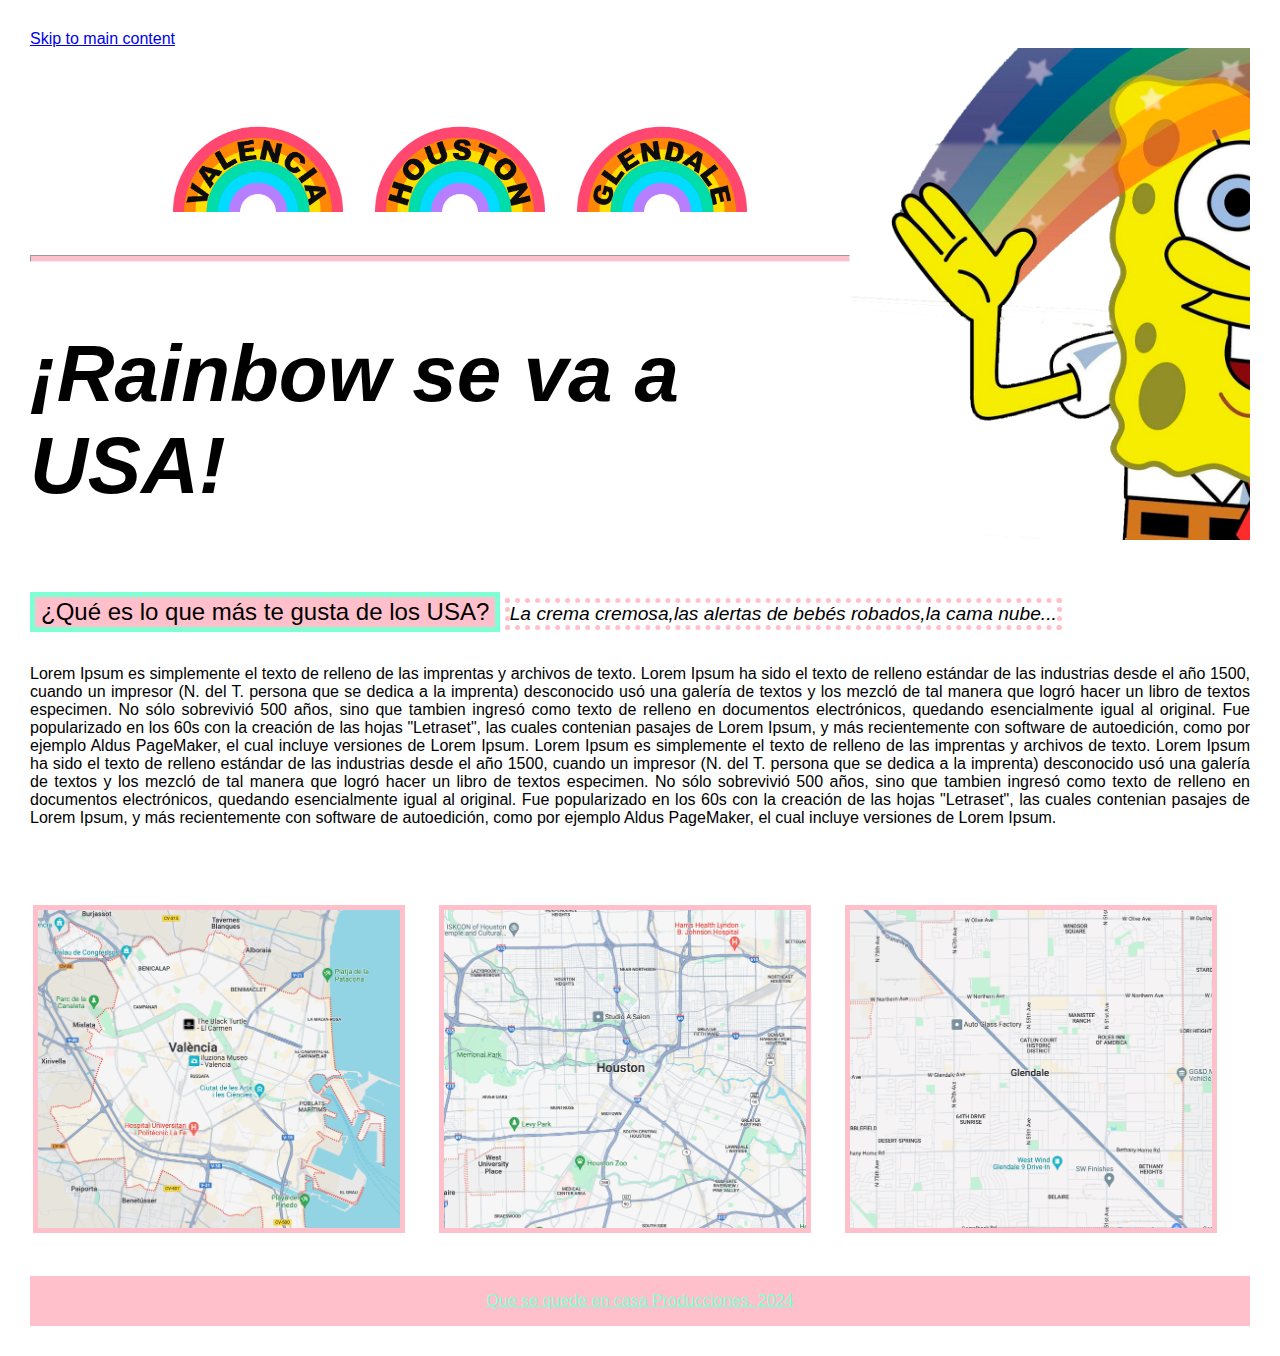
<file: index.html>
<!DOCTYPE html>
<html lang="es">

<head>
  <meta charset="utf-8">
  <meta name="viewport" content="width=device-width">
  <title>Rainbow en los USA</title>
<link rel="stylesheet" href="css/style-rainbowusa.css">
</head>

<body onload="favoritos()">
  <a href="#maincontent">Skip to main content</a>
  <header>
    <div id="top">
    <h1><p></p></h1>
    </header>
    </div>
    <nav>
      <ul>
        <li><a href="rainbow-en-los-usa.html"><img src="images/boton-valencia-2.png" width="170" class="valencia"></a></td>
        <li><a href="houston.html"><img src="images/boton-houston-2.png" width="170" class="houston"></a></td>
        <li><a href="glendale.html"><img src="images/boton-glendale-2.png" width="170" class="glendale"></a></td>
      </ul>
    </nav>
  <hr id="separador">
  <main id="maincontent">
    <h2 id="prueba">¡Rainbow se va a USA!</h2>
    <button onclick="mascosas()">¿Qué es lo que más te gusta de los USA?</button>
    <p id="laLista"></p>
    <p>Lorem Ipsum es simplemente el texto de relleno de las imprentas y archivos de texto. Lorem Ipsum ha sido el texto de relleno estándar de las industrias desde el año 1500, cuando un impresor (N. del T. persona que se dedica a la imprenta) desconocido usó una galería de textos y los mezcló de tal manera que logró hacer un libro de textos especimen. No sólo sobrevivió 500 años, sino que tambien ingresó como texto de relleno en documentos electrónicos, quedando esencialmente igual al original. Fue popularizado en los 60s con la creación de las hojas "Letraset", las cuales contenian pasajes de Lorem Ipsum, y más recientemente con software de autoedición, como por ejemplo Aldus PageMaker, el cual incluye versiones de Lorem Ipsum. Lorem Ipsum es simplemente el texto de relleno de las imprentas y archivos de texto. Lorem Ipsum ha sido el texto de relleno estándar de las industrias desde el año 1500, cuando un impresor (N. del T. persona que se dedica a la imprenta) desconocido usó una galería de textos y los mezcló de tal manera que logró hacer un libro de textos especimen. No sólo sobrevivió 500 años, sino que tambien ingresó como texto de relleno en documentos electrónicos, quedando esencialmente igual al original. Fue popularizado en los 60s con la creación de las hojas "Letraset", las cuales contenian pasajes de Lorem Ipsum, y más recientemente con software de autoedición, como por ejemplo Aldus PageMaker, el cual incluye versiones de Lorem Ipsum.</p>
  </p>
    <br>

    <table class="grid-container">
      <tr>
      <td><a href="rainbow-en-los-usa.html"><img src="images/valencia.png" alt="València" class="grid-item" id="mapav"></a></td>
      <td><a href="houston.html"><img src="images/houston.png" alt="Houston" class="grid-item" id="mapah"></a></td>
      <td><a href="glendale.html"><img src="images/glendale.png" alt="Glendale" class="grid-item" id="mapag"></a></td>
     </tr>
    </table>
  </main>
  <br>
  <br>
  <footer>
    <p><a
        href=""> Que se quede en casa Producciones. 2024</a></p>
  </footer>
</body>
<script src="js/rainbow.js"></script>
</html>
</file>
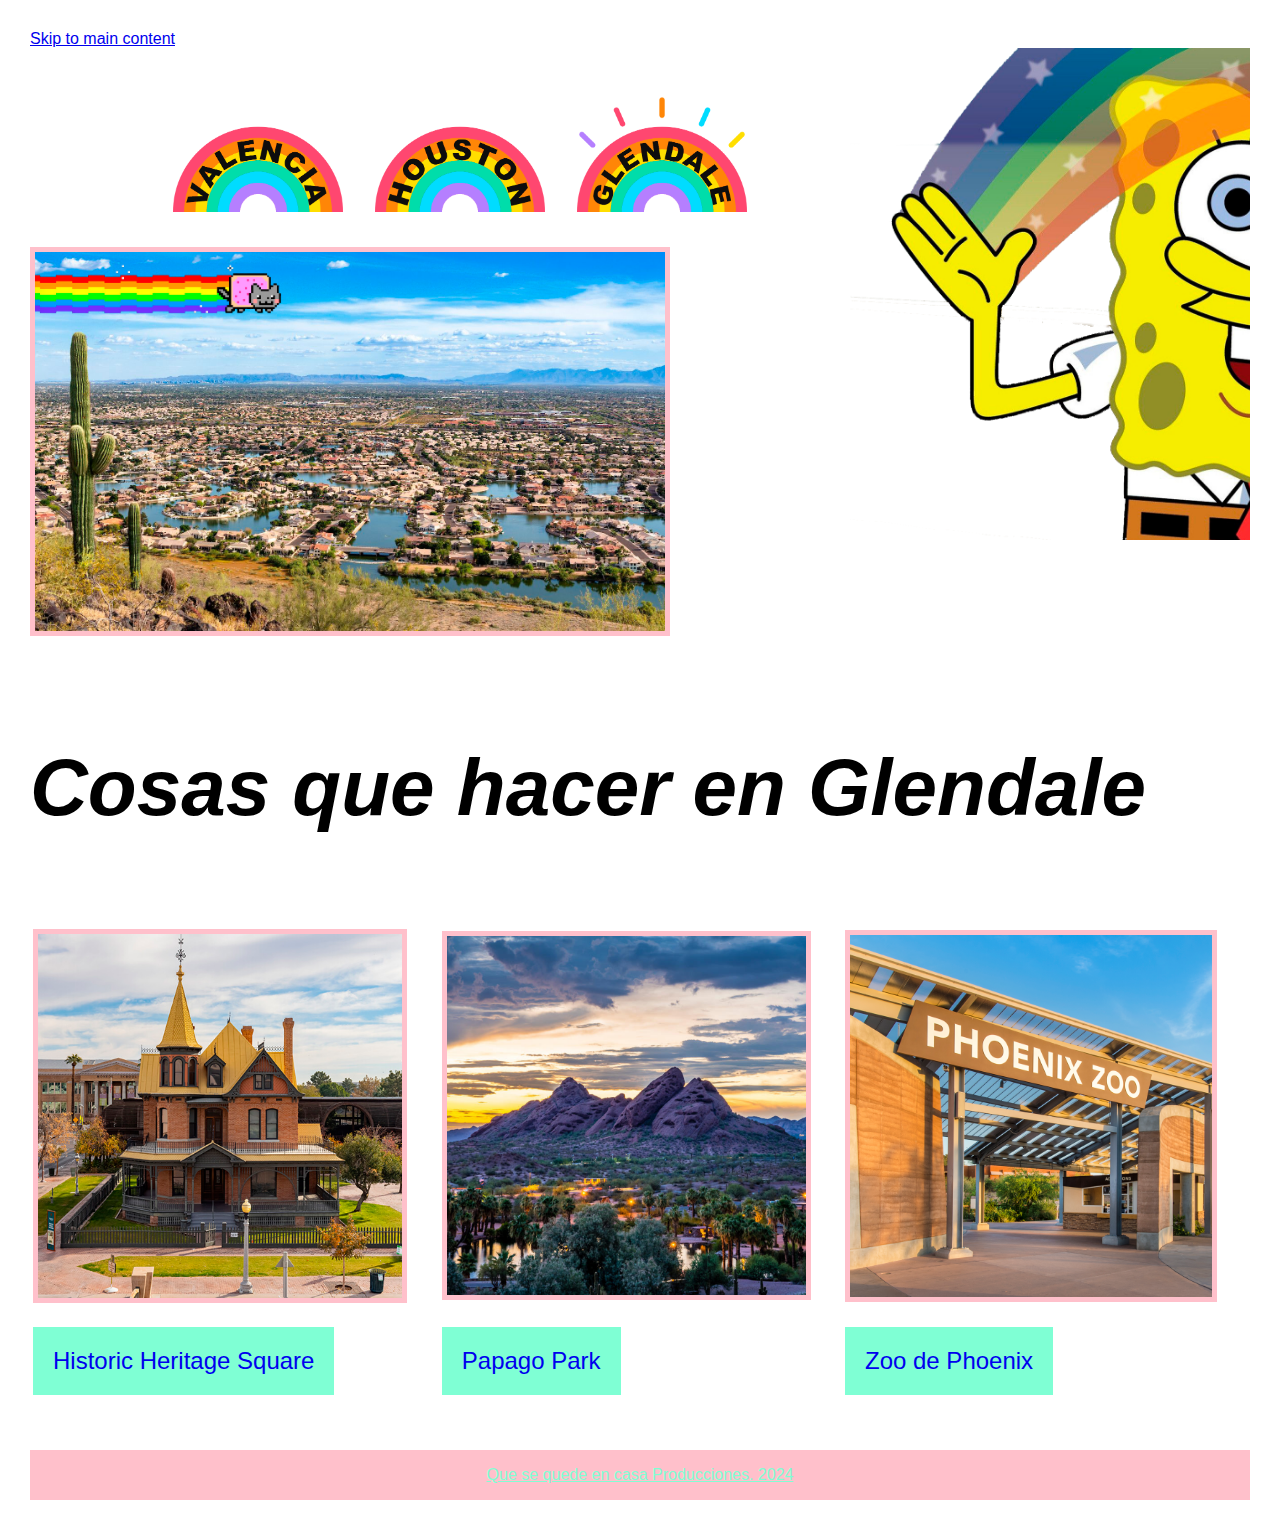
<file: glendale.html>
<!DOCTYPE html>
<html lang="es">

<head>
  <meta charset="utf-8">
  <meta name="viewport" content="width=device-width">
  <title>Rainbow en los USA</title>
<link rel="stylesheet" href="css/style-rainbowusa.css">
</head>

<body>
  <a href="#maincontent">Skip to main content</a>
  <header>
    <div id="top">
    <h1><p></p></h1>
    </header>
    </div>
    <nav>
      <ul>
        <li><a href="index.html"><img src="images/boton-valencia-2.png" width="170" class="valencia"></a></td>
        <li><a href="houston.html"><img src="images/boton-houston-2.png" width="170" class="houston"></a></td>
        <li><a href="glendale.html"><img src="images/boton-glendale-1.png" width="170" class="glendale"></a></td>
      </ul>
    </nav>
  <main id="maincontent">
    <div>
        <img src="images/glendale-rainbow.png" alt="glendale" width="630" id="glendale-rainbow">
    </div>
    <br>
    <br>
    <div>
        <h2>Cosas que hacer en Glendale</h2>
    </div>

    <table class="grid-container">
      <tr>
        <td><img src="images/heritage.png" alt="museo" class="grid-item" id="heritage"></td>
        <td><img src="images/papago.png" alt="nasa" class="grid-item" id="papago"></td>
        <td><img src="images/zoo.png" alt="sunnyside" class="grid-item" id="zoo"></td>
      </tr>
      <tr>
        <td><p><a href="https://heritagesquarephx.org" target="_blank"</a>Historic Heritage Square</p></td>
        <td><p><a href="https://www.visitphoenix.com/sonoran-desert/parks/papago-park/" target="_blank"</a>Papago Park</p></td>
        <td><p><a href="https://www.phoenixzoo.org" target="_blank"</a>Zoo de Phoenix</p></td>
      </tr>
    </table>
  </main>
  <br>
  <br>
  <footer>
    <p><a
        href=""> Que se quede en casa Producciones. 2024</a></p>
  </footer>

</body>

</html>
</file>
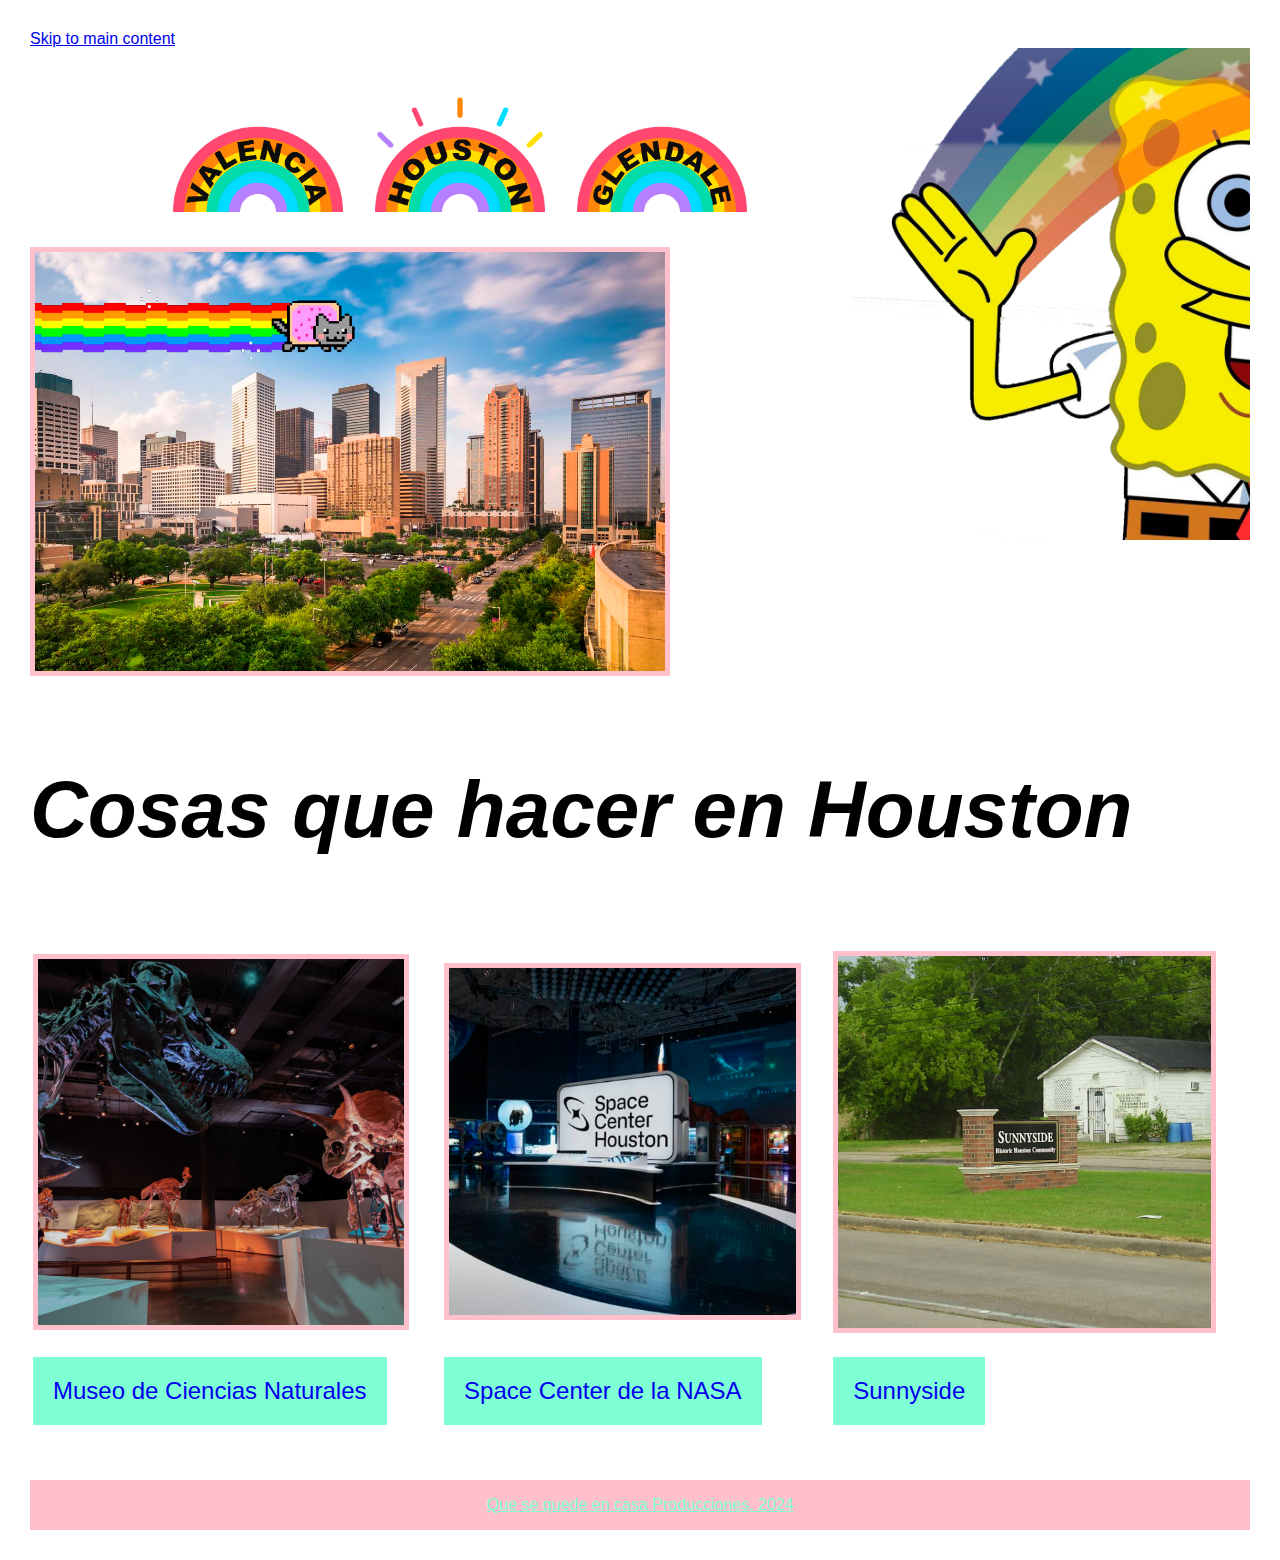
<file: houston.html>
<!DOCTYPE html>
<html lang="es">

<head>
  <meta charset="utf-8">
  <meta name="viewport" content="width=device-width">
  <title>Rainbow en los USA</title>
<link rel="stylesheet" href="css/style-rainbowusa.css">
</head>

<body>
  <a href="#maincontent" id="skip">Skip to main content</a>
  <header>
    <div id="top">
    <h1><p></p></h1>
    </header>
    </div>
    <nav>
      <ul>
        <li><a href="index.html"><img src="images/boton-valencia-2.png" width="170" class="valencia"></a></td>
        <li><a href="houston.html"><img src="images/boton-houston-1.png" width="170" class="houston"></a></td>
        <li><a href="glendale.html"><img src="images/boton-glendale-2.png" width="170" class="glendale"></a></td>
      </ul>
    </nav>
  <main id="maincontent">
    <div>
        <img src="images/houston-rainbow.png" alt="houston" width="630" id="houston-rainbow">
    </div>
    <br>
    <div>
        <h2>Cosas que hacer en Houston</h2>
    </div>

    <table class="grid-container">
      <tr>
        <td><img src="images/museo-houston.png" alt="museo" class="grid-item" id="museo"></td>
        <td><img src="images/nasa.png" alt="nasa" class="grid-item" id="nasa"></td>
        <td><img src="images/sunnyside.png" alt="sunnyside" class="grid-item" id="sunnyside"></td>
      </tr>
      <tr>
        <td><p><a href="https://www.hmns.org" target="_blank"</a>Museo de Ciencias Naturales</p></td>
        <td><p><a href="https://spacecenter.org" target="_blank"</a>Space Center de la NASA</p></td>
        <td><p><a href="https://www.telemundohouston.com/noticias/local/los-barrios-mas-peligrosos-de-houston-publican-lista/2378481/" target="_blank"</a>Sunnyside</p></td>
      </tr>
    </table>
  </main>
  <br>
  <br>
  <footer>
    <p><a
        href=""> Que se quede en casa Producciones. 2024</a></p>
  </footer>

</body>

</html>
</file>
<file: css/style-rainbowusa.css>
body {
    margin: 15px;;
    padding: 15px;;
    font-family: Arial, Helvetica, sans-serif;
}

h1 {
    background-image: url(../images/bob-esponja-fondo.png);
    background-size:cover;
    display: inline-block;
    float:inherit;
    float: right;
}

button {
    font-size: x-large;
    background-color: pink;
    border: solid 5px aquamarine;
}

button:hover {
    background-color: aquamarine;
    border: solid 5px pink;
}

#laLista {
    font-family: Arial, Helvetica, sans-serif;
    font-style: oblique;
    font-size: larger;
    border: dotted 5px pink ;
    display: inline-block;
}

h1 p {
    display: inline-flex;
    padding: 200px;
}

header {
    height: 200%;
}

h1 {
    margin: 0;
    padding-bottom: 20px;
  }

nav {
    padding: 15px;
    display: flex;
    flex-direction: column;
    align-items: center;
  }--> centrar y margen

nav ul {
    list-style-type:none;
    display: flex;
}

nav li {
    display: inline-block;
    padding: 1rem;
    height: 5rem;
}-->separación entre elementos

nav img.valencia:hover {
    content: url('../images/boton-valencia1.png');
}

nav img.houston:hover {
    content: url('../images/boton-houston-1.png');
}

nav img.glendale:hover {
    content: url('../images/boton-glendale-1.png');
}

hr {
    height: 5px;
    background-color: pink;
    color: pink;
  }

.grid-item { 
   width: 90%;
   margin-right: 55px;
   margin-top: 25px;
   border: solid 5px pink;
}

table img#mapav:hover {
    border: solid 5px aquamarine;
    content: url('../images/rainbow-unicorn.gif');
    width: 25em;
}

table img#museo:hover {
    border: solid 5px aquamarine;
    content: url('../images/semi-bien.gif');
}

table img#heritage:hover {
    border: solid 5px aquamarine;
    content: url('../images/semi-bien.gif');
}

table img#mapah:hover {
    border: solid 5px aquamarine;
    content: url('../images/rainbow-unicorn.gif');
    width: 25em;
}

table img#nasa:hover {
    border: solid 5px aquamarine;
    content: url('../images/semi-muy-bien.gif');
}

table img#papago:hover {
    border: solid 5px aquamarine;
    content: url('../images/semi-bien.gif');
}

table img#mapag:hover {
    border: solid 5px aquamarine;
    content: url('../images/rainbow-unicorn.gif');
    width: 25em;
}

table img#sunnyside:hover {
    border: solid 5px aquamarine;
    content: url('../images/semi-no.gif');

}

table img#zoo:hover {
    border: solid 5px aquamarine;
    content: url('../images/semi-muy-bien.gif');
}

h2 {
    font-size: 5em;
    font-style: oblique ;
}

main p {
    font-size: 1rem;
    text-align: justify;
    display: flex;
}

#houston-rainbow {
    border: solid 5px pink;
}

#glendale-rainbow {
    border: solid 5px pink;
}

table td p a {
    display: inline-block;
    justify-content: center;
    align-items: center;
    background-color: aquamarine;
    font-size: x-large;
    text-decoration: none;
    padding: 20px;
}

table td p a:hover {
    display: inline-block;
    background-color: pink;
    color: black;
}

footer {
    background-color: pink;
    background-size: cover;
    justify-content: center;
    display: flex;
    justify-content: center;
}

footer p a {
    color: aquamarine;
}
</file>
